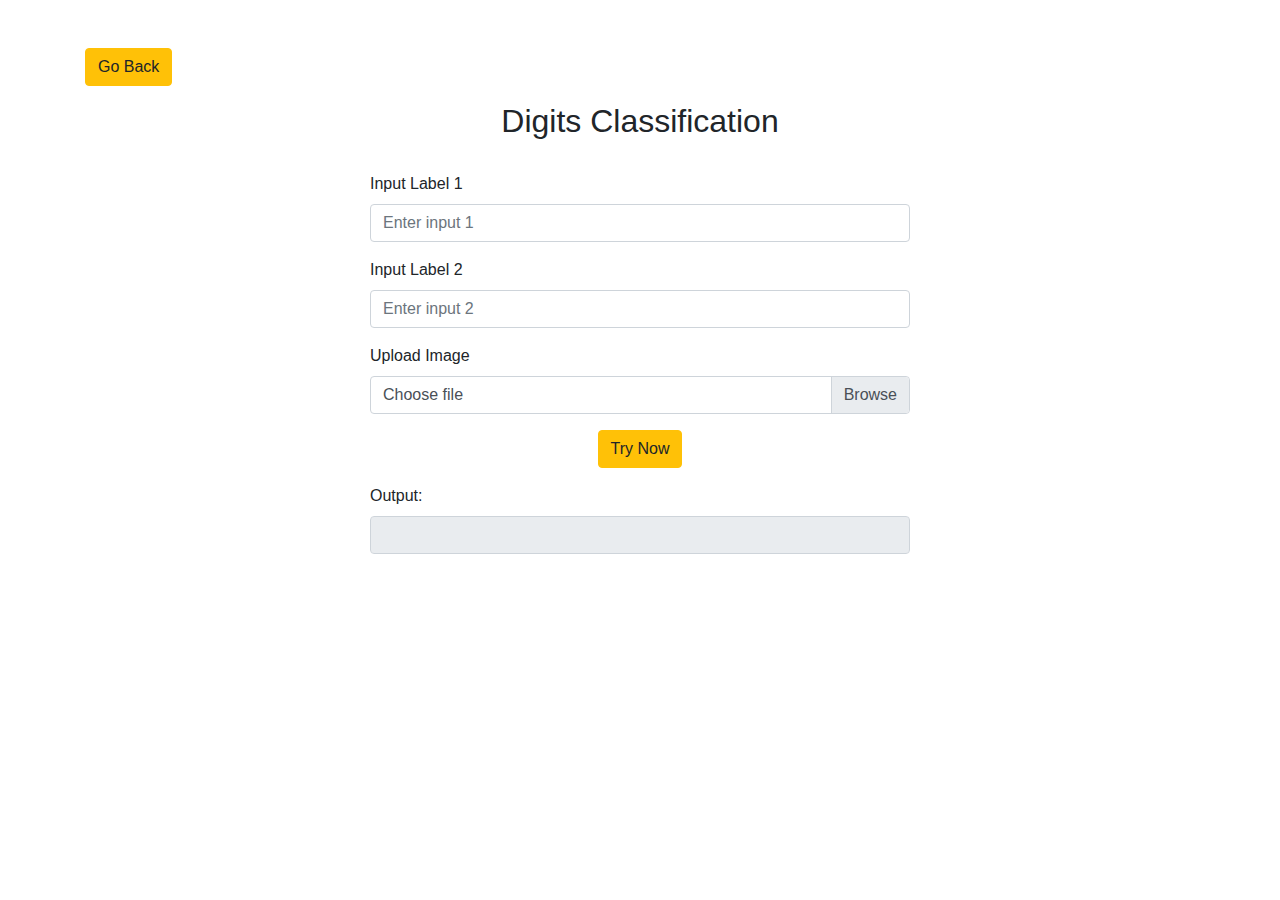
<file: pages/projects/ai-ml/digits-classification.html>
<!DOCTYPE html>
<html lang="en">
<head>
    <meta charset="UTF-8">
    <meta name="viewport" content="width=device-width, initial-scale=1.0">
    <title>Digits Classification</title>
    <link rel="stylesheet" href="/css/bootstrap.min.css">
    <link rel="stylesheet" href="/css/styles.css">
    <link rel="stylesheet" href="../project-styles.css">
</head>
<body>
    <div class="container py-5">
        <!-- Go Back Button -->
        <div class="row">
            <div class="col-12">
                <a href="/index.html" class="btn btn-warning mb-3">Go Back</a>
            </div>
        </div>

        <!-- Page Heading -->
        <div class="row">
            <div class="col-12 text-center mb-4">
                <h2>Digits Classification</h2>
            </div>
        </div>

        <!-- Input Section -->
        <div class="row">
            <div class="col-md-6 mx-auto">
                <form>
                    <!-- Labels and Inputs -->
                    <div class="form-group">
                        <label for="input1">Input Label 1</label>
                        <input type="text" class="form-control input-box" id="input1" placeholder="Enter input 1">
                    </div>
                    <div class="form-group">
                        <label for="input2">Input Label 2</label>
                        <input type="text" class="form-control input-box" id="input2" placeholder="Enter input 2">
                    </div>

                    <!-- Image Upload Section -->
                    <div class="form-group">
                        <label for="imageUpload">Upload Image</label>
                        <div class="custom-file">
                            <input type="file" class="custom-file-input" id="imageUpload" accept="image/*">
                            <label class="custom-file-label" for="imageUpload">Choose file</label>
                        </div>
                    </div>

                    <!-- Try Now Button -->
                    <div class="form-group text-center">
                        <button type="button" class="btn btn-warning" id="tryNowButton">Try Now</button>
                    </div>

                    <!-- Output Section -->
                    <div class="form-group">
                        <label for="output">Output:</label>
                        <input type="text" class="form-control" id="output" readonly>
                    </div>
                </form>
            </div>
        </div>
    </div>

    <script src="/js/jquery-3.3.1.min.js"></script>
    <script src="/js/bootstrap.min.js"></script>
    <script>
        document.addEventListener('DOMContentLoaded', function() {
            // Handle file input label
            $('.custom-file-input').on('change', function() {
                var fileName = $(this).val().split('\\').pop();
                $(this).siblings('.custom-file-label').addClass('selected').html(fileName);
            });

            // Handle drag and drop (for styling purposes, you may need further backend integration for functionality)
            let dropZone = document.getElementById('dragDrop');
            if (dropZone) {
                dropZone.addEventListener('dragover', (e) => {
                    dropZone.classList.add('drag-over');
                });
                dropZone.addEventListener('dragleave', (e) => {
                    dropZone.classList.remove('drag-over');
                });
                dropZone.addEventListener('drop', (e) => {
                    dropZone.classList.remove('drag-over');
                });
            }

            // Handle Try Now Button Click
            document.getElementById('tryNowButton').addEventListener('click', async function() {
                // Get input values
                const input1 = document.getElementById('input1').value;
                const input2 = document.getElementById('input2').value;
                const imageUpload = document.getElementById('imageUpload').files[0];

                // Validate inputs
                let isValid = true;
                if (!input1) {
                    document.getElementById('input1').classList.add('border-warning');
                    isValid = false;
                } else {
                    document.getElementById('input1').classList.remove('border-warning');
                }

                if (!input2) {
                    document.getElementById('input2').classList.add('border-warning');
                    isValid = false;
                } else {
                    document.getElementById('input2').classList.remove('border-warning');
                }

                if (!imageUpload) {
                    document.getElementById('imageUpload').classList.add('border-warning');
                    isValid = false;
                } else {
                    document.getElementById('imageUpload').classList.remove('border-warning');
                }

                if (!isValid) {
                    alert('Please fill in all fields and upload an image.');
                    return;
                }

                // Create FormData object
                const formData = new FormData();
                formData.append('key1', input1);
                formData.append('key2', input2);
                formData.append('image_to_test', imageUpload);

                try {
                    // Make API call
                    const response = await fetch('https://portfolio-backend-dev-h7it.onrender.com/project/digit-classification', {
                        method: 'POST',
                        body: formData
                    });

                    // Parse JSON response
                    const result = await response.json();

                    // Display output in the Output text box
                    document.getElementById('output').value = result.output;
                } catch (error) {
                    console.error('Error:', error);
                }
            });
        });
    </script>
</body>
</html>
</file>
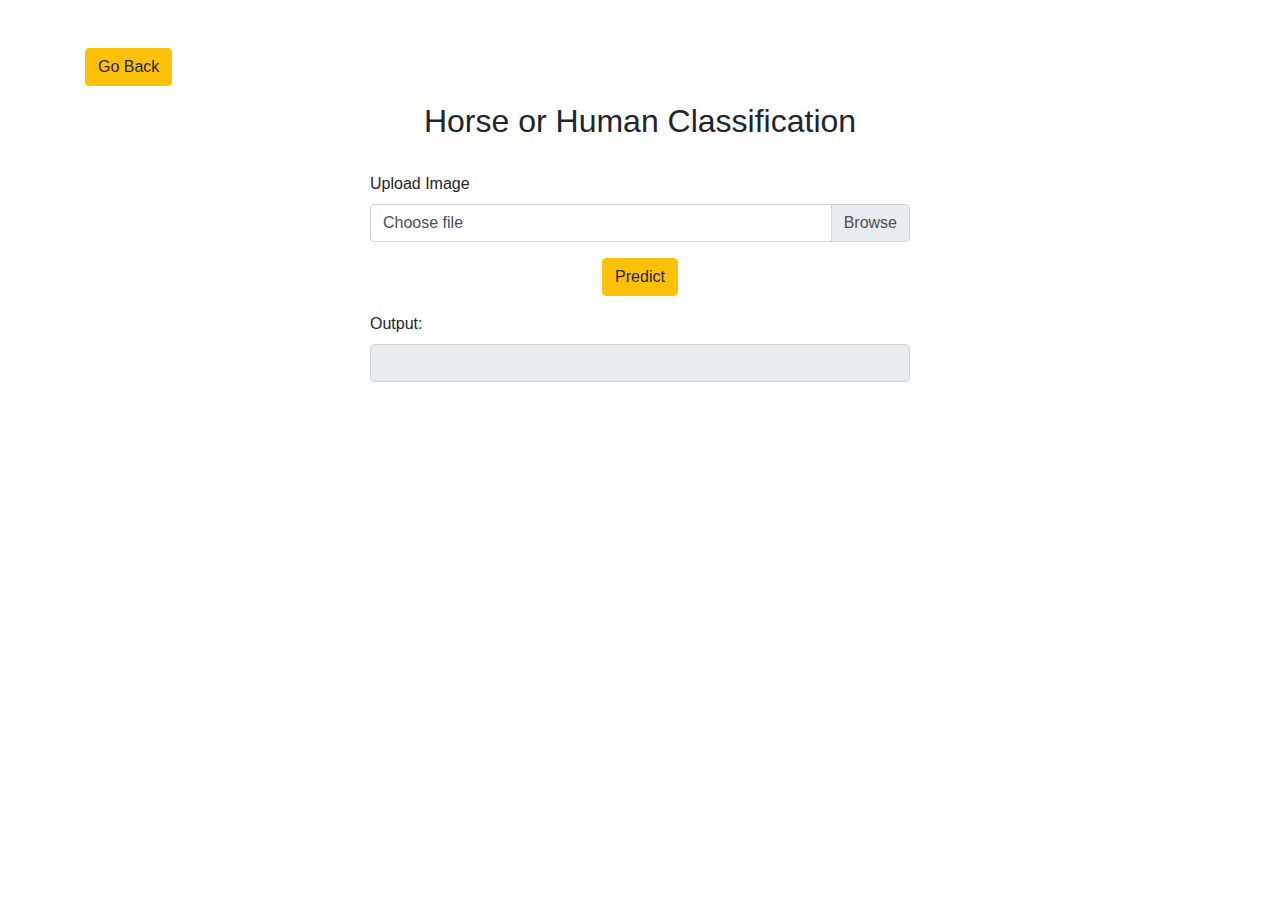
<file: pages/projects/ai-ml/horse-human-classification.html>
<!DOCTYPE html>
<html lang="en">
<head>
    <meta charset="UTF-8">
    <meta name="viewport" content="width=device-width, initial-scale=1.0">
    <title>Horse or Human Classification</title>
    <link rel="stylesheet" href="/css/bootstrap.min.css">
    <link rel="stylesheet" href="/css/styles.css">
    <link rel="stylesheet" href="../project-styles.css">
</head>
<body>
    <div class="container py-5">
        <!-- Go Back Button -->
        <div class="row">
            <div class="col-12">
                <a href="/index.html" class="btn btn-warning mb-3">Go Back</a>
            </div>
        </div>

        <!-- Page Heading -->
        <div class="row">
            <div class="col-12 text-center mb-4">
                <h2>Horse or Human Classification</h2>
            </div>
        </div>

        <!-- Input Section -->
        <div class="row">
            <div class="col-md-6 mx-auto">
                <form>
                    <!-- Image Upload Section -->
                    <div class="form-group">
                        <label for="imageUpload">Upload Image</label>
                        <div class="custom-file">
                            <input type="file" class="custom-file-input" id="imageUpload" accept="image/*">
                            <label class="custom-file-label" for="imageUpload">Choose file</label>
                        </div>
                    </div>

                    <!-- Predict Button -->
                    <div class="form-group text-center">
                        <button type="button" class="btn btn-warning" id="predictButton">Predict</button>
                    </div>

                    <!-- Output Section -->
                    <div class="form-group">
                        <label for="output">Output:</label>
                        <input type="text" class="form-control" id="output" readonly>
                    </div>
                </form>
            </div>
        </div>
    </div>

    <script src="/js/jquery-3.3.1.min.js"></script>
    <script src="/js/bootstrap.min.js"></script>
    <script>
        document.addEventListener('DOMContentLoaded', function() {
            // Handle file input label
            $('.custom-file-input').on('change', function() {
                var fileName = $(this).val().split('\\').pop();
                $(this).siblings('.custom-file-label').addClass('selected').html(fileName);
            });

            // Handle Predict Button Click
            document.getElementById('predictButton').addEventListener('click', async function() {
                const imageUpload = document.getElementById('imageUpload').files[0];

                // Validate input
                if (!imageUpload) {
                    document.getElementById('imageUpload').classList.add('border-warning');
                    alert('Please upload an image.');
                    return;
                } else {
                    document.getElementById('imageUpload').classList.remove('border-warning');
                }

                // Create FormData object
                const formData = new FormData();
                formData.append('image_to_test', imageUpload);

                try {
                    // Make API call
                    const response = await fetch('https://portfolio-backend-dev-h7it.onrender.com/project/horse-human-classifier', {
                        method: 'POST',
                        body: formData
                    });

                    // Parse JSON response
                    const result = await response.json();

                    // Display output in the Output text box
                    document.getElementById('output').value = result.output;
                } catch (error) {
                    console.error('Error:', error);
                }
            });
        });
    </script>
</body>
</html>
</file>
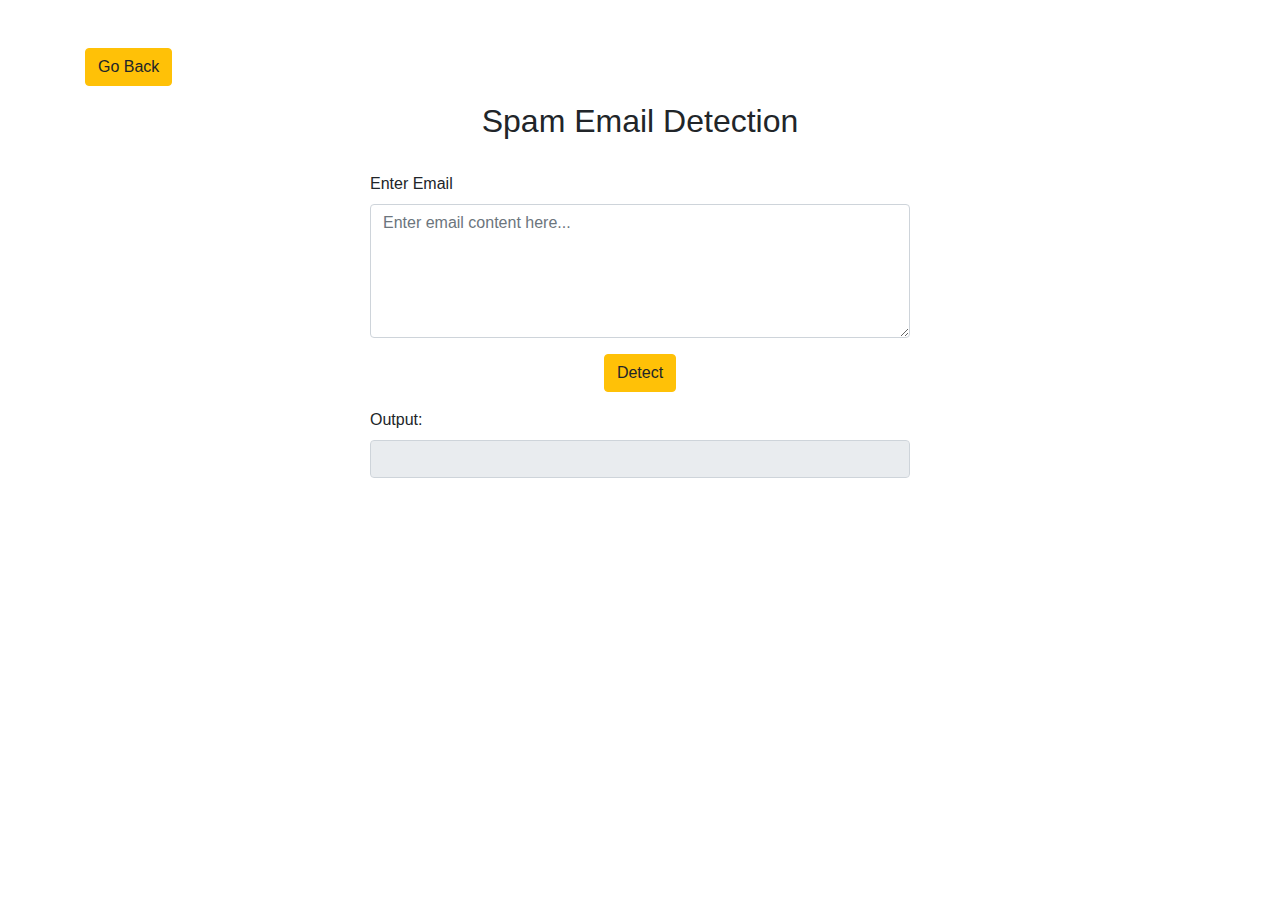
<file: pages/projects/ai-ml/spam-email-detection.html>
<!DOCTYPE html>
<html lang="en">
<head>
    <meta charset="UTF-8">
    <meta name="viewport" content="width=device-width, initial-scale=1.0">
    <title>Spam Email Detection</title>
    <link rel="stylesheet" href="/css/bootstrap.min.css">
    <link rel="stylesheet" href="/css/styles.css">
    <link rel="stylesheet" href="../project-styles.css">
</head>
<body>
    <div class="container py-5">
        <!-- Go Back Button -->
        <div class="row">
            <div class="col-12">
                <a href="/index.html" class="btn btn-warning mb-3">Go Back</a>
            </div>
        </div>

        <!-- Page Heading -->
        <div class="row">
            <div class="col-12 text-center mb-4">
                <h2>Spam Email Detection</h2>
            </div>
        </div>

        <!-- Input Section -->
        <div class="row">
            <div class="col-md-6 mx-auto">
                <form>
                    <!-- Email Input Section -->
                    <div class="form-group">
                        <label for="emailInput">Enter Email</label>
                        <textarea class="form-control" id="emailInput" rows="5" placeholder="Enter email content here..."></textarea>
                    </div>

                    <!-- Detect Button -->
                    <div class="form-group text-center">
                        <button type="button" class="btn btn-warning" id="detectButton">Detect</button>
                    </div>

                    <!-- Output Section -->
                    <div class="form-group">
                        <label for="output">Output:</label>
                        <input type="text" class="form-control" id="output" readonly>
                    </div>
                </form>
            </div>
        </div>
    </div>

    <script src="/js/jquery-3.3.1.min.js"></script>
    <script src="/js/bootstrap.min.js"></script>
    <script>
        document.addEventListener('DOMContentLoaded', function() {
            // Handle Detect Button Click
            document.getElementById('detectButton').addEventListener('click', async function() {
                const emailContent = document.getElementById('emailInput').value;

                // Validate input
                if (!emailContent) {
                    document.getElementById('emailInput').classList.add('border-warning');
                    alert('Please enter the email content.');
                    return;
                } else {
                    document.getElementById('emailInput').classList.remove('border-warning');
                }

                // Create FormData object
                const formData = new FormData();
                formData.append('email', emailContent);

                try {
                    // Make API call
                    const response = await fetch('https://portfolio-backend-dev-h7it.onrender.com/project/spam-email-detection', {
                        method: 'POST',
                        body: formData
                    });

                    // Parse JSON response
                    const result = await response.json();

                    // Display output in the Output text box
                    document.getElementById('output').value = result.output;
                } catch (error) {
                    console.error('Error:', error);
                }
            });
        });
    </script>
</body>
</html>
</file>
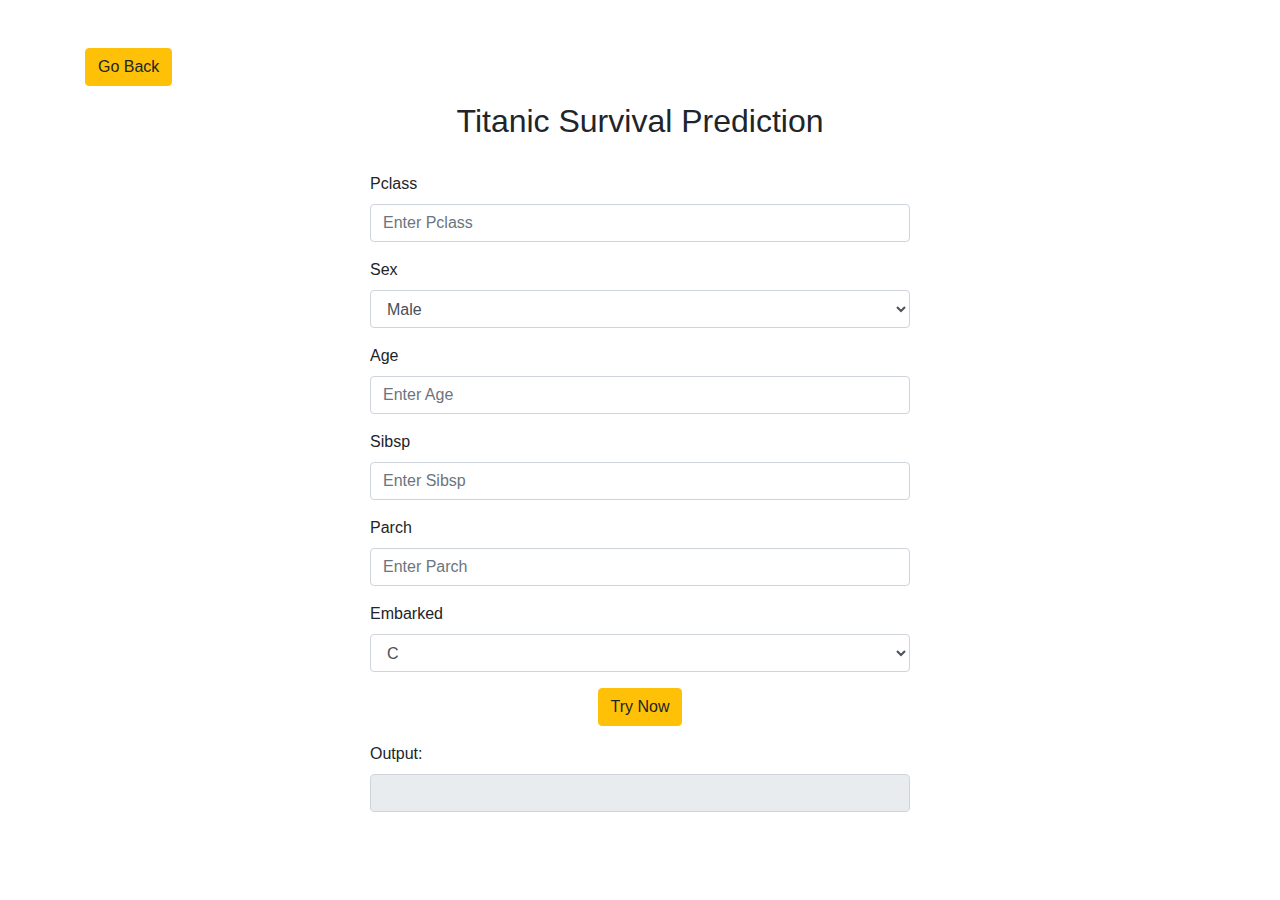
<file: pages/projects/ai-ml/titanic-survival.html>
<!DOCTYPE html>
<html lang="en">
<head>
    <meta charset="UTF-8">
    <meta name="viewport" content="width=device-width, initial-scale=1.0">
    <title>Titanic Survival Prediction</title>
    <link rel="stylesheet" href="/css/bootstrap.min.css">
    <link rel="stylesheet" href="/css/styles.css">
    <link rel="stylesheet" href="../project-styles.css">
</head>
<body>
    <div class="container py-5">
        <!-- Go Back Button -->
        <div class="row">
            <div class="col-12">
                <a href="/index.html" class="btn btn-warning mb-3">Go Back</a>
            </div>
        </div>

        <!-- Page Heading -->
        <div class="row">
            <div class="col-12 text-center mb-4">
                <h2>Titanic Survival Prediction</h2>
            </div>
        </div>

        <!-- Input Section -->
        <div class="row">
            <div class="col-md-6 mx-auto">
                <form id="titanicForm">
                    <!-- Pclass -->
                    <div class="form-group">
                        <label for="pclass">Pclass</label>
                        <input type="text" class="form-control input-box" id="pclass" placeholder="Enter Pclass">
                    </div>
                    <!-- Sex -->
                    <div class="form-group">
                        <label for="sex">Sex</label>
                        <select class="form-control input-box" id="sex">
                            <option value="male">Male</option>
                            <option value="female">Female</option>
                        </select>
                    </div>
                    <!-- Age -->
                    <div class="form-group">
                        <label for="age">Age</label>
                        <input type="number" class="form-control input-box" id="age" placeholder="Enter Age">
                    </div>
                    <!-- Sibsp -->
                    <div class="form-group">
                        <label for="sibsp">Sibsp</label>
                        <input type="number" class="form-control input-box" id="sibsp" placeholder="Enter Sibsp">
                    </div>
                    <!-- Parch -->
                    <div class="form-group">
                        <label for="parch">Parch</label>
                        <input type="number" class="form-control input-box" id="parch" placeholder="Enter Parch">
                    </div>
                    <!-- Embarked -->
                    <div class="form-group">
                        <label for="embarked">Embarked</label>
                        <select class="form-control input-box" id="embarked">
                            <option value="C">C</option>
                            <option value="Q">Q</option>
                            <option value="S">S</option>
                        </select>
                    </div>

                    <!-- Try Now Button -->
                    <div class="form-group text-center">
                        <button type="button" class="btn btn-warning" id="tryNowButton">Try Now</button>
                    </div>

                    <!-- Output Section -->
                    <div class="form-group">
                        <label for="output">Output:</label>
                        <input type="text" class="form-control" id="output" readonly>
                    </div>
                </form>
            </div>
        </div>
    </div>

    <script src="/js/jquery-3.3.1.min.js"></script>
    <script src="/js/bootstrap.min.js"></script>
    <script>
        document.addEventListener('DOMContentLoaded', function() {
            // Handle Try Now Button Click
            document.getElementById('tryNowButton').addEventListener('click', async function() {
                // Get input values
                const pclass = document.getElementById('pclass').value;
                const sex = document.getElementById('sex').value;
                const age = document.getElementById('age').value;
                const sibsp = document.getElementById('sibsp').value;
                const parch = document.getElementById('parch').value;
                const embarked = document.getElementById('embarked').value;

                // Validate inputs
                let isValid = true;
                if (!pclass) {
                    document.getElementById('pclass').classList.add('border-warning');
                    isValid = false;
                } else {
                    document.getElementById('pclass').classList.remove('border-warning');
                }

                if (!age) {
                    document.getElementById('age').classList.add('border-warning');
                    isValid = false;
                } else {
                    document.getElementById('age').classList.remove('border-warning');
                }

                if (!sibsp) {
                    document.getElementById('sibsp').classList.add('border-warning');
                    isValid = false;
                } else {
                    document.getElementById('sibsp').classList.remove('border-warning');
                }

                if (!parch) {
                    document.getElementById('parch').classList.add('border-warning');
                    isValid = false;
                } else {
                    document.getElementById('parch').classList.remove('border-warning');
                }

                if (!isValid) {
                    alert('Please fill in all fields.');
                    return;
                }

                // Create JSON object
                const data = {
                    pclass: parseInt(pclass),
                    sex: sex,
                    age: parseInt(age),
                    sibsp: parseInt(sibsp),
                    parch: parseInt(parch),
                    embarked: embarked
                };

                try {
                    // Make API call
                    const response = await fetch('https://portfolio-backend-dev-h7it.onrender.com/project/titanic-survival-prediction', {
                        method: 'POST',
                        headers: {
                            'Content-Type': 'application/json'
                        },
                        body: JSON.stringify(data)
                    });

                    // Parse JSON response
                    const result = await response.json();

                    // Determine survival message
                    let message = '';
                    if (result.survival_probability === 1) {
                        message = (sex === 'male') ? 'He will survive' : 'She will survive';
                    } else {
                        message = (sex === 'male') ? 'He will not survive' : 'She will not survive';
                    }

                    // Display output in the Output text box
                    document.getElementById('output').value = message;
                } catch (error) {
                    console.error('Error:', error);
                }
            });
        });
    </script>
</body>
</html>
</file>
<file: css/styles.css>
.proj-stack-container img {
  margin-bottom: 20px;
}

.project-box .card {
  min-width: 14rem;
  max-width: 18rem;
}

.project-level {
  border: 2px solid;
  border-radius: 10px;
}

.project-heading img, .project-box img {
  width: 40%;
}

.proj-section-heading {
  border: 2px solid;
  border-radius: 10px;
}


/* Start - Testimonials */
.carousel {
  margin: 50px auto;
  padding: 0 70px;
}

.carousel-item {
  color: #999;
  font-size: 14px;
  text-align: center;
  overflow: hidden;
  min-height: 290px;
}

.carousel .item .img-box {
  width: 135px;
  height: 135px;
  margin: 0 auto;
  padding: 5px;
  border: 1px solid #ddd;
  border-radius: 50%;
}

.carousel .img-box img {
  width: 100%;
  height: 100%;
  display: block;
  border-radius: 50%;
}

.carousel .testimonial {
  padding: 30px 0 10px;
}

.carousel .overview {
  font-style: italic;
}

.carousel .overview b {
  text-transform: uppercase;
  color: #db584e;
}

.carousel .carousel-control {
  width: 40px;
  height: 40px;
  margin-top: -20px;
  top: 50%;
  background: none;
}

.carousel-control i {
  font-size: 68px;
  line-height: 42px;
  position: absolute;
  display: inline-block;
  color: rgba(0, 0, 0, 0.8);
  text-shadow: 0 3px 3px #e6e6e6, 0 0 0 #000;
}

.carousel .carousel-indicators {
  bottom: -40px;
}

.carousel-indicators li,
.carousel-indicators li.active {
  width: 10px;
  height: 10px;
  margin: 1px 3px;
  border-radius: 50%;
}

.carousel-indicators li {
  background: #999;
  border-color: transparent;
  box-shadow: inset 0 2px 1px rgba(0, 0, 0, 0.2);
}

.carousel-indicators li.active {
  background: #555;
  box-shadow: inset 0 2px 1px rgba(0, 0, 0, 0.2);
}
/* End - Testimonials */

/* Start - Skills */
.skill-label {
  border-radius: 25px;
  background-color: #f1f1f1;
  padding: 10px 20px;
  display: inline-block;
  margin: 5px;
  transition: all 0.2s;
}

.skill-label img {
  width: 20px;
  height: 20px;
  margin-right: 10px;
}

.btn-light-yellow {
  background-color: #ffeb99; /* light yellow color */
  color: #333; /* Optional: dark text for contrast */
}
/* End - Skills */

/* Start - Resume */
/* Part 1 - Resume pdf and star rating with button */
.star {
  color: gray;
  cursor: pointer;
  font-size: 2em;
}

.star.filled {
  color: gold;
}

iframe{
  border-radius: 10px;
}

/* Part 2 - Remaining things */
.jd-star {
  color: gray;
  cursor: pointer;
  font-size: 1.5em;
}

.jd-star.filled {
  color: gold;
}
/* End -  Resume */


/* Start - Testimonials */
/* Ensure testimonial images are responsive and have a fixed size */
.testimonial-img {
  width: 150px;
  height: 150px;
  border-radius: 50%; /* Optional: to make images circular */
  object-fit: cover; /* Maintain aspect ratio and crop excess */
  margin: 0 auto;
}

/* Styling for the testimonial text */
.testimonial {
  font-style: italic;
  margin: 20px 0;
}

/* Center-align everything */
.text-center {
  text-align: center;
}

.overview {
  margin-bottom: 10px;
  font-weight: bold;
}

.position {
  margin-bottom: 5px;
  font-style: normal;
  font-size: 14px;
  color: gray;
}

.company {
  font-size: 14px;
  color: gray;
}
</file>
<file: pages/projects/project-styles.css>
.border-warning {
    border: 2px solid #ffc107; /* Use Bootstrap warning color */
}
.input-box {
    box-shadow: none; /* Remove shadow effect */
}
.input-box:focus {
    border: 2px solid #ffc107; /* Add Bootstrap warning color border on focus */
    box-shadow: 0 0 5px rgba(255, 193, 7, 0.5); /* Optional: Add a subtle shadow effect */
}

.drop-zone {
    border: 2px dashed #ffc107; /* Bootstrap warning color */
    padding: 20px;
    text-align: center;
    cursor: pointer;
}
.drop-zone.drag-over {
    background-color: rgba(255, 193, 7, 0.1); /* Light yellow background on drag over */
}
</file>
